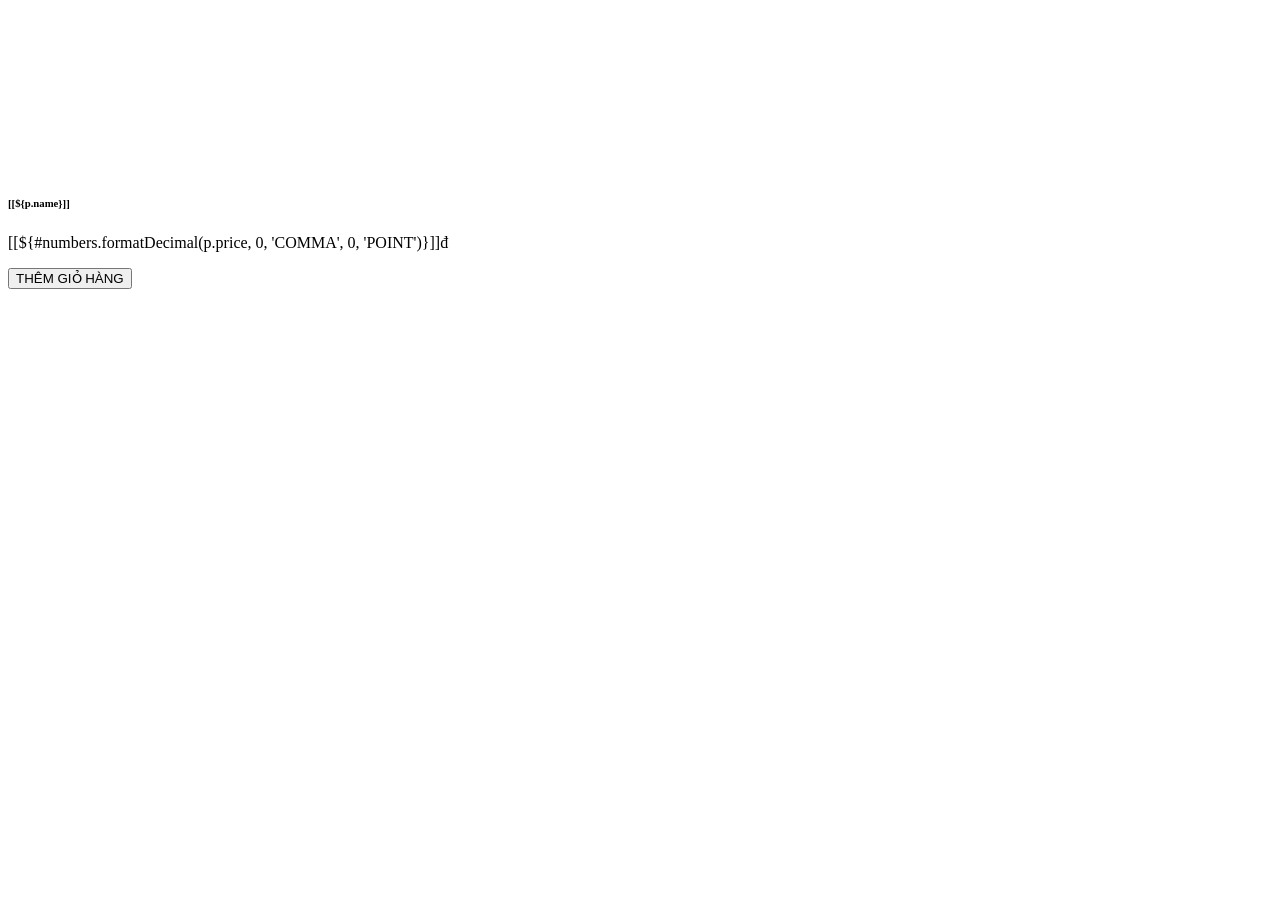
<file: src/main/resources/templates/fragments/product-card.html>
<!DOCTYPE html>
<html xmlns:th="http://www.thymeleaf.org">
<div th:fragment="card(p)" class="col" th:if="${p != null}">
    <div class="card h-100 border-0 shadow-sm product-card">
        <div class="p-3 text-center">
            <img th:src="@{|/images/${p.image}|}" class="card-img-top img-fluid"
                 style="height: 160px; object-fit: contain;"
                 onerror="this.src='https://via.placeholder.com/200'">
        </div>

        <div class="card-body d-flex flex-column p-3">
            <h6 class="fw-bold text-dark small mb-2">[[${p.name}]]</h6>

            <div class="mt-auto">
                <p class="text-danger fw-bold mb-2">
                    [[${#numbers.formatDecimal(p.price, 0, 'COMMA', 0, 'POINT')}]]đ
                </p>

                <button th:attr="onclick=|cart.add(${p.id})|"
                        class="btn btn-primary w-100 btn-sm fw-bold shadow-sm">
                    <i class="bi bi-cart-plus-fill me-1"></i> THÊM GIỎ HÀNG
                </button>
            </div>
        </div>
    </div>
</div>
</html>
</file>
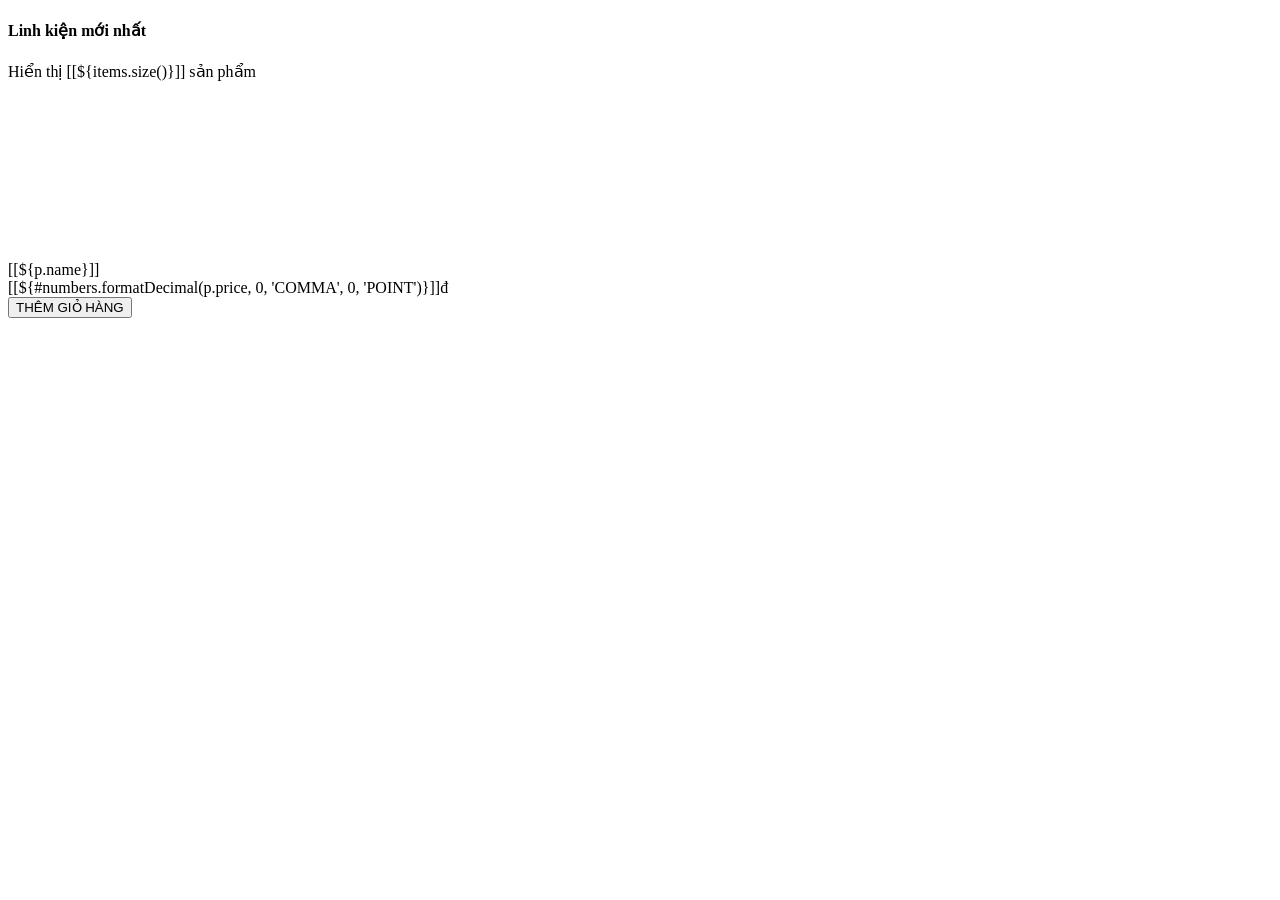
<file: src/main/resources/templates/site/home.html>
<!DOCTYPE html>
<html xmlns:th="http://www.thymeleaf.org" th:replace="~{fragments/layout :: dynamic(~{::main})}">
<main>
    <div class="container mt-5">
        <div class="d-flex justify-content-between align-items-center mb-4 p-3 bg-white rounded-3 shadow-sm border-start border-4 border-primary">
            <h4 class="fw-bold text-primary m-0 text-uppercase"><i class="bi bi-cpu-fill me-2"></i>Linh kiện mới nhất</h4>
            <div class="text-muted small text-uppercase fw-bold">Hiển thị [[${items.size()}]] sản phẩm</div>
        </div>

        <div class="row row-cols-2 row-cols-md-3 row-cols-lg-5 g-3 mb-5" v-pre>
            <div th:each="p : ${items}" class="col">
                <div class="product-card">
                    <a th:href="@{|/product/detail/${p.id}|}" class="text-decoration-none">
                        <div class="text-center bg-light rounded p-2 d-flex align-items-center justify-content-center" style="height: 180px;">
                            <img th:src="@{|/images/${p.image}|}" class="img-fluid" style="max-height: 100%; object-fit: contain;">
                        </div>
                        <div class="product-name mt-2">[[${p.name}]]</div>
                    </a>

                    <div class="mt-auto">
                        <div class="price-now mb-2">[[${#numbers.formatDecimal(p.price, 0, 'COMMA', 0, 'POINT')}]]đ</div>
                        <button th:attr="onclick=|cart.add(${p.id}, '${p.name}', ${p.price}, '${p.image}')|"
                                class="btn btn-buy w-100">
                            <i class="bi bi-cart-plus-fill me-1"></i> THÊM GIỎ HÀNG
                        </button>
                    </div>
                </div>
            </div>
        </div>
    </div>
</main>
</html>
</file>
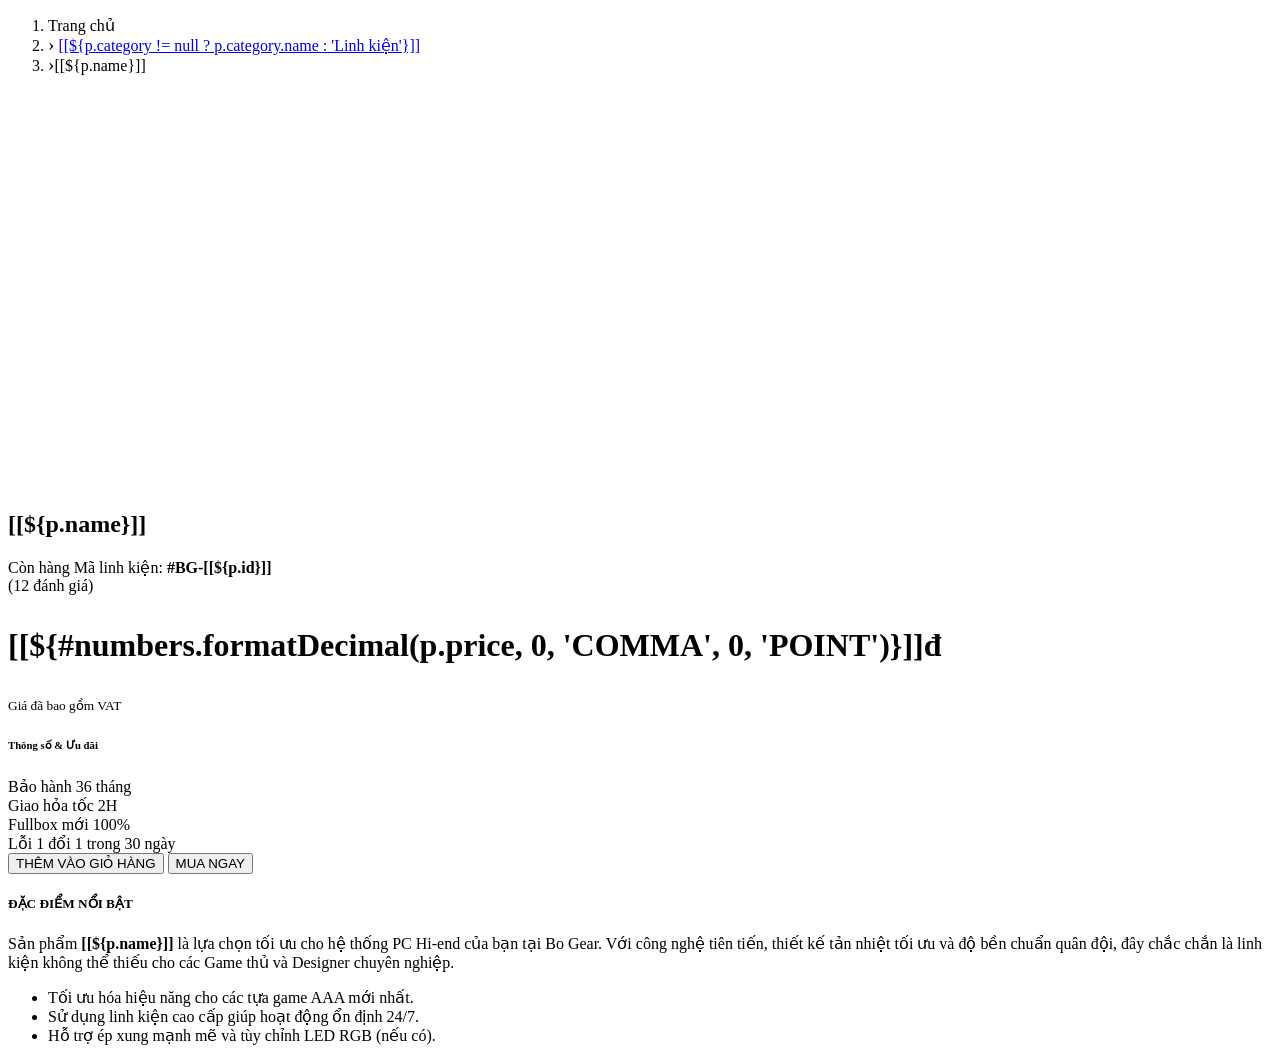
<file: src/main/resources/templates/site/products/product-detail.html>
<!DOCTYPE html>
<html xmlns:th="http://www.thymeleaf.org" th:replace="~{fragments/layout :: dynamic(~{::main})}">
<main>
    <div class="container mt-4 mb-5">
        <nav aria-label="breadcrumb" class="mb-4">
            <ol class="breadcrumb small bg-white p-2 rounded shadow-sm">
                <li class="breadcrumb-item"><a th:href="@{/bogear/home}" class="text-decoration-none">Trang chủ</a></li>
                <li class="breadcrumb-item">
                    <a href="#" class="text-decoration-none">
                        [[${p.category != null ? p.category.name : 'Linh kiện'}]]
                    </a>
                </li>
                <li class="breadcrumb-item active text-truncate" style="max-width: 200px;">[[${p.name}]]</li>
            </ol>
        </nav>

        <div class="row g-4 p-4 bg-white rounded-4 shadow-sm">
            <div class="col-md-5 text-center border-end pe-md-5">
                <div class="p-4 bg-light rounded-4 d-flex align-items-center justify-content-center" style="min-height: 400px;">
                    <img th:src="@{|/images/${p.image}|}" class="img-fluid zoom-effect"
                         style="max-height: 350px; object-fit: contain;"
                         onerror="this.src='https://via.placeholder.com/400?text=Bo+Gear'">
                </div>
            </div>

            <div class="col-md-7 ps-md-5">
                <h2 class="fw-bold text-primary mb-3 mt-2">[[${p.name}]]</h2>

                <div class="d-flex align-items-center gap-3 mb-4">
                    <span class="badge bg-success px-3 py-2 rounded-pill"><i class="bi bi-check2-circle me-1"></i>Còn hàng</span>
                    <span class="text-muted small">Mã linh kiện: <strong class="text-dark">#BG-[[${p.id}]]</strong></span>
                    <div class="text-warning small">
                        <i class="bi bi-star-fill"></i><i class="bi bi-star-fill"></i><i class="bi bi-star-fill"></i><i class="bi bi-star-fill"></i><i class="bi bi-star-half"></i>
                        <span class="text-muted">(12 đánh giá)</span>
                    </div>
                </div>

                <div class="p-3 mb-4 border-start border-4 border-primary bg-light">
                    <h3 class="text-danger fw-bold mb-0" style="font-size: 2rem;">
                        [[${#numbers.formatDecimal(p.price, 0, 'COMMA', 0, 'POINT')}]]đ
                    </h3>
                    <small class="text-muted">Giá đã bao gồm VAT</small>
                </div>

                <div class="mb-4 p-3 border rounded-3 bg-white">
                    <h6 class="fw-bold text-uppercase small text-muted mb-3">Thông số & Ưu đãi</h6>
                    <div class="row g-2">
                        <div class="col-6 small"><i class="bi bi-shield-check text-primary me-2"></i>Bảo hành 36 tháng</div>
                        <div class="col-6 small"><i class="bi bi-truck text-primary me-2"></i>Giao hỏa tốc 2H</div>
                        <div class="col-6 small"><i class="bi bi-box-seam text-primary me-2"></i>Fullbox mới 100%</div>
                        <div class="col-6 small"><i class="bi bi-arrow-repeat text-primary me-2"></i>Lỗi 1 đổi 1 trong 30 ngày</div>
                    </div>
                </div>

                <div class="d-grid gap-3 d-md-flex mt-4">
                    <button th:attr="onclick=|cart.add(${p.id})|" class="btn btn-buy btn-lg px-5 py-3 fw-bold flex-grow-1 shadow">
                        <i class="bi bi-cart-plus-fill me-2 fs-5"></i>THÊM VÀO GIỎ HÀNG
                    </button>
                    <button class="btn btn-danger btn-lg px-4 fw-bold shadow">
                        MUA NGAY
                    </button>
                </div>
            </div>
        </div>

        <div class="row mt-5">
            <div class="col-12 bg-white rounded-4 shadow-sm p-4">
                <h5 class="fw-bold border-bottom pb-3 mb-4 text-primary">ĐẶC ĐIỂM NỔI BẬT</h5>
                <div class="lh-lg text-secondary">
                    <p>Sản phẩm <strong>[[${p.name}]]</strong> là lựa chọn tối ưu cho hệ thống PC Hi-end của bạn tại Bo Gear. Với công nghệ tiên tiến, thiết kế tản nhiệt tối ưu và độ bền chuẩn quân đội, đây chắc chắn là linh kiện không thể thiếu cho các Game thủ và Designer chuyên nghiệp.</p>
                    <ul>
                        <li>Tối ưu hóa hiệu năng cho các tựa game AAA mới nhất.</li>
                        <li>Sử dụng linh kiện cao cấp giúp hoạt động ổn định 24/7.</li>
                        <li>Hỗ trợ ép xung mạnh mẽ và tùy chỉnh LED RGB (nếu có).</li>
                    </ul>
                </div>
            </div>
        </div>
    </div>

    <style>
        .zoom-effect { transition: transform 0.5s ease; cursor: zoom-in; }
        .zoom-effect:hover { transform: scale(1.1); }
        .breadcrumb-item + .breadcrumb-item::before { content: "›"; font-size: 1.2rem; line-height: 1; }
    </style>
</main>
</html>
</file>
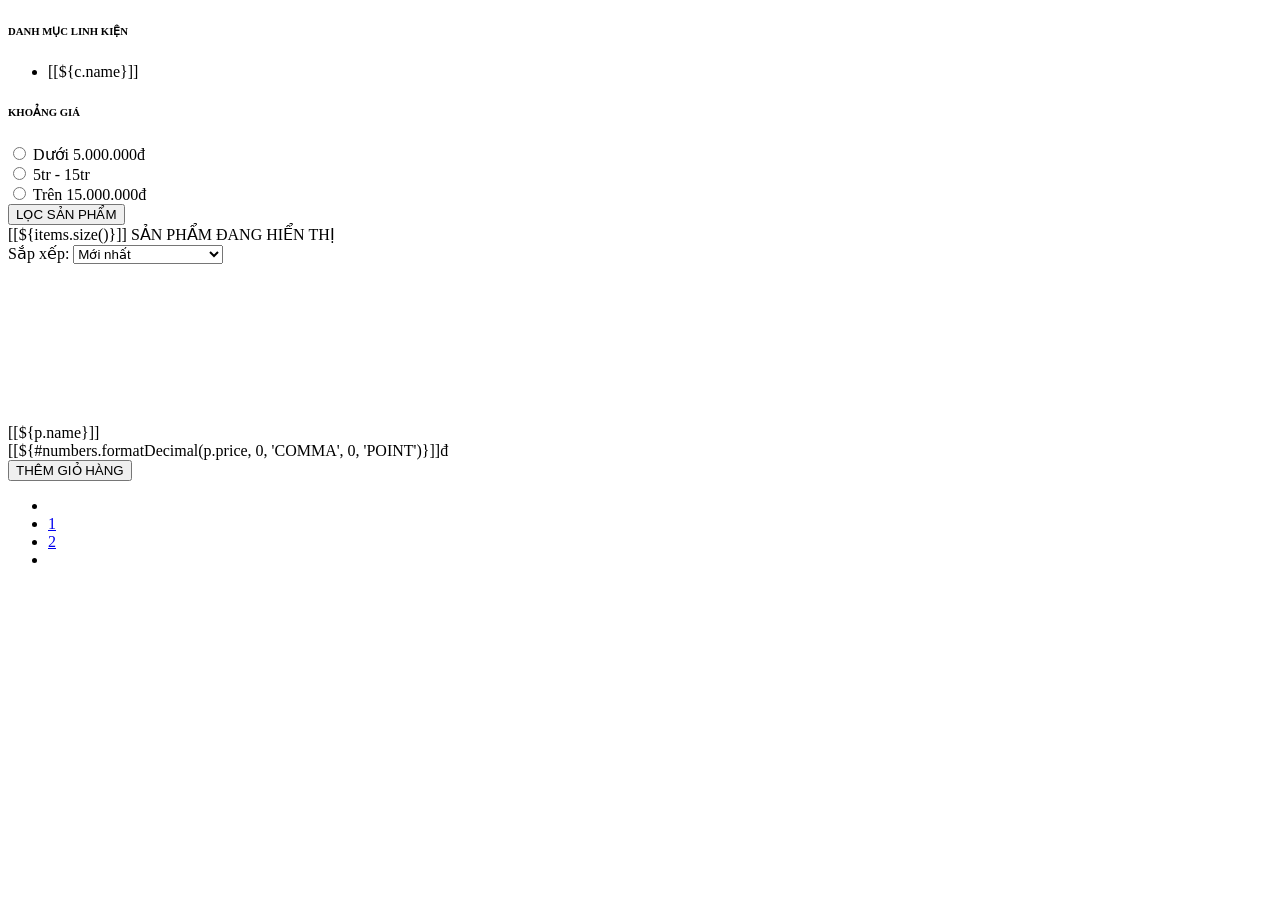
<file: src/main/resources/templates/site/products/product-list.html>
<!DOCTYPE html>
<html xmlns:th="http://www.thymeleaf.org" th:replace="~{fragments/layout :: dynamic(~{::main})}">
<main>
    <div class="container mt-4 mb-5">
        <div class="row">
            <aside class="col-lg-3 d-none d-lg-block">
                <div class="bg-white rounded-3 shadow-sm p-4 sticky-top" style="top: 100px;">
                    <h6 class="fw-bold mb-4 text-primary border-bottom pb-2">
                        <i class="bi bi-cpu me-2"></i>DANH MỤC LINH KIỆN
                    </h6>
                    <ul class="list-unstyled mb-5">
                        <li th:each="c : ${cates}" class="py-2 border-bottom border-light">
                            <a th:href="@{|/bogear/product/list?cid=${c.id}|}"
                               class="text-decoration-none text-dark hover-navy d-flex justify-content-between align-items-center small fw-semibold">
                                [[${c.name}]] <i class="bi bi-chevron-right opacity-50" style="font-size: 10px;"></i>
                            </a>
                        </li>
                    </ul>

                    <h6 class="fw-bold mb-3 text-primary border-bottom pb-2">KHOẢNG GIÁ</h6>
                    <div class="form-check mb-3">
                        <input class="form-check-input" type="radio" name="priceRange" id="p1">
                        <label class="form-check-label small text-secondary" for="p1">Dưới 5.000.000đ</label>
                    </div>
                    <div class="form-check mb-3">
                        <input class="form-check-input" type="radio" name="priceRange" id="p2">
                        <label class="form-check-label small text-secondary" for="p2">5tr - 15tr</label>
                    </div>
                    <div class="form-check mb-3">
                        <input class="form-check-input" type="radio" name="priceRange" id="p3">
                        <label class="form-check-label small text-secondary" for="p3">Trên 15.000.000đ</label>
                    </div>

                    <button class="btn btn-outline-primary btn-sm w-100 mt-3 fw-bold rounded-pill">LỌC SẢN PHẨM</button>
                </div>
            </aside>

            <section class="col-lg-9">
                <div class="d-flex justify-content-between align-items-center mb-4 bg-white p-3 rounded-3 shadow-sm border">
                    <div class="fw-bold text-muted small">
                        <span class="text-primary">[[${items.size()}]]</span> SẢN PHẨM ĐANG HIỂN THỊ
                    </div>
                    <div class="d-flex align-items-center gap-2">
                        <span class="small text-muted fw-semibold">Sắp xếp:</span>
                        <select class="form-select form-select-sm border-0 bg-light fw-bold" style="width: 150px;">
                            <option>Mới nhất</option>
                            <option>Giá tăng dần</option>
                            <option>Giá giảm dần</option>
                        </select>
                    </div>
                </div>

                <div class="row row-cols-2 row-cols-md-3 row-cols-lg-4 g-3" v-pre>
                    <div th:each="p : ${items}" class="col">
                        <div class="product-card">
                            <a th:href="@{|/product/detail/${p.id}|}" class="text-decoration-none">
                                <div class="text-center bg-light rounded p-2" style="height: 160px; display: flex; align-items: center;">
                                    <img th:src="@{|/images/${p.image}|}" class="img-fluid"
                                         style="max-height: 100%; object-fit: contain;"
                                         onerror="this.src='https://via.placeholder.com/200?text=Bo+Gear'">
                                </div>
                                <div class="product-name mt-2">[[${p.name}]]</div>
                            </a>
                            <div class="mt-auto">
                                <div class="price-now mb-2">[[${#numbers.formatDecimal(p.price, 0, 'COMMA', 0, 'POINT')}]]đ</div>
                                <button th:attr="onclick=|cart.add(${p.id})|" class="btn btn-buy">
                                    <i class="bi bi-cart-plus-fill me-1"></i> THÊM GIỎ HÀNG
                                </button>
                            </div>
                        </div>
                    </div>
                </div>

                <nav class="mt-5">
                    <ul class="pagination justify-content-center">
                        <li class="page-item disabled"><a class="page-link shadow-sm border-0" href="#"><i class="bi bi-chevron-left"></i></a></li>
                        <li class="page-item active"><a class="page-link shadow-sm border-0" href="#">1</a></li>
                        <li class="page-item"><a class="page-link shadow-sm border-0" href="#">2</a></li>
                        <li class="page-item"><a class="page-link shadow-sm border-0" href="#"><i class="bi bi-chevron-right"></i></a></li>
                    </ul>
                </nav>
            </section>
        </div>
    </div>
</main>
</html>
</file>
